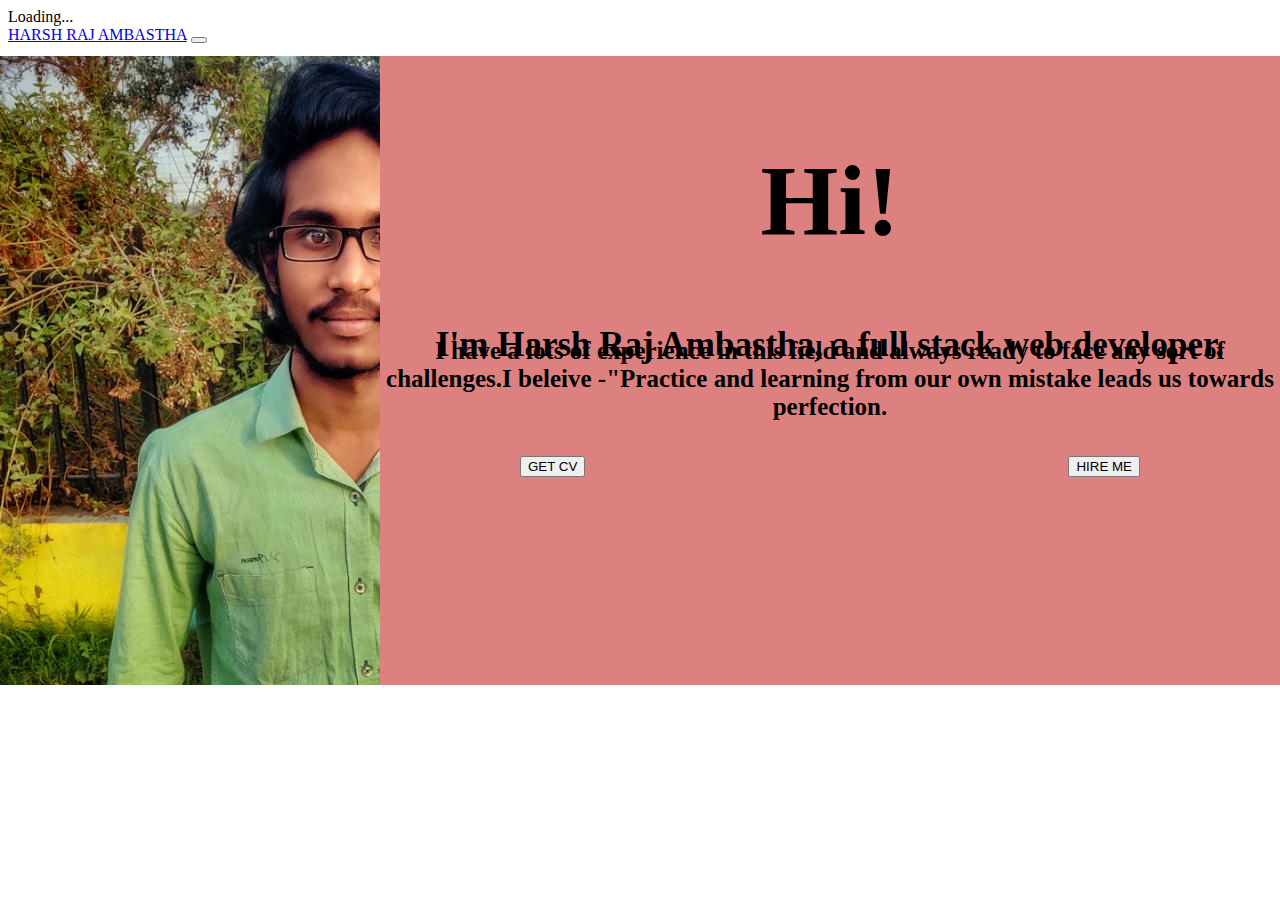
<file: index.html>
<!-- This is my portfolio website. Some facts  may not be real (just for demo purpose).I have included  some comments in the middle of code for better understanding from my point of view. -->

<!doctype html>
<html lang="en">

<head>

  <meta charset="utf-8">
  <meta name="viewport" content="width=device-width, initial-scale=1">

  <link rel="stylesheet" href="style.css">
  <link href="https://cdn.jsdelivr.net/npm/bootstrap@5.0.0-beta3/dist/css/bootstrap.min.css" rel="stylesheet"
    integrity="sha384-eOJMYsd53ii+scO/bJGFsiCZc+5NDVN2yr8+0RDqr0Ql0h+rP48ckxlpbzKgwra6" crossorigin="anonymous">

  <title>HARSH RAJ AMBASTHA</title>
</head>

<body>

  <nav class="navbar navbar-expand-lg navbar-dark bg-dark">
    <div class="container-fluid">
      <div class="spinner-border text-info" role="status">
        <span class="visually-hidden">Loading...</span>
      </div>
      <a class="navbar-brand" href="#">HARSH RAJ AMBASTHA</a>
      <button class="navbar-toggler" type="button" data-bs-toggle="collapse" data-bs-target="#navbarSupportedContent"
        aria-controls="navbarSupportedContent" aria-expanded="false" aria-label="Toggle navigation">
        <span class="navbar-toggler-icon"></span>
      </button>
      <div class="collapse navbar-collapse" id="navbarSupportedContent">
        <ul class="navbar-nav me-auto mb-2 mb-lg-0">
          <li class="nav-item">
            <a class="nav-link active" aria-current="page" href="#"  >Home</a>
          </li>
          <li class="nav-item">
            <a class="nav-link active" aria-current="page" href="about.html"  >About</a>
          </li>
          <li class="nav-item">
            <a class="nav-link active" aria-current="page" href="acadamics.html" >Academic Qualifications</a>
          </li>
          <li class="nav-item">
            <a class="nav-link active" aria-current="page" href="projects.html" >School Projects</a>
          </li>
          <li class="nav-item">
            <a class="nav-link active" aria-current="page" href="awards.html" >Achievements</a>
          </li>
          <li class="nav-item">
            <a class="nav-link active" aria-current="page" href="skills.html" >Skills</a>

        </ul>
        <form class="d-flex">

          <a class="btn btn-primary" href="contact.html" role="button" >Contact Me</a>
         
        </form>
      </div>
    </div>
  </nav>
  <div class="split left">
    <div class="centered">
    </div>
  </div>

  <div class="split right">
    <div class="centered">
<h1 class="introtext">Hi!</h1>
<h2 class="expand"> I'm Harsh Raj Ambastha, a full stack web developer.</h2>
<h3 class="description">I have a lots of experience in this field and always ready to face any sort of challenges.I beleive -"Practice and learning from our own mistake leads us towards perfection.</h3>
<!-- this is a demo button -->
<button type="button" class="btn btn-primary" id="b1">HIRE ME</button>
<button type="button" class="btn btn-primary" id="b2">GET CV</button>
    </div>
  </div>

  <script src="https://cdn.jsdelivr.net/npm/bootstrap@5.0.0-beta3/dist/js/bootstrap.bundle.min.js"
    integrity="sha384-JEW9xMcG8R+pH31jmWH6WWP0WintQrMb4s7ZOdauHnUtxwoG2vI5DkLtS3qm9Ekf"
    crossorigin="anonymous"></script>
 

</body>

</html>
</file>
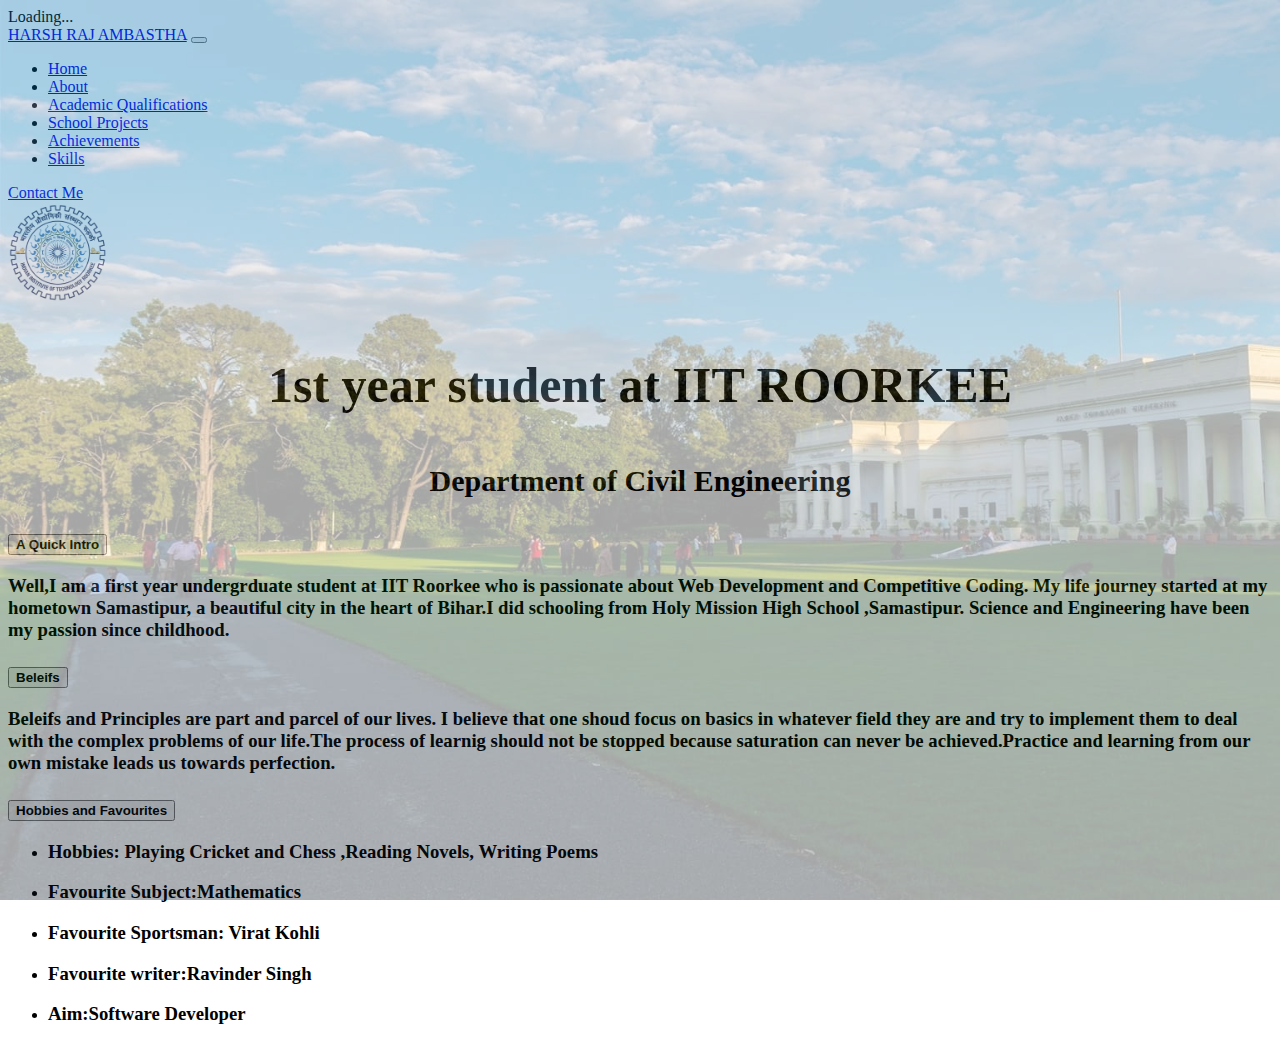
<file: about.html>
<!-- what i have written in my beleifs is just a dummy text .Please dont judge by any such text :) -->


<!DOCTYPE html>
<html lang="en">

<head>
    <meta charset="UTF-8">
    <meta http-equiv="X-UA-Compatible" content="IE=edge">
    <meta name="viewport" content="width=device-width, initial-scale=1.0">
    <link href="https://cdn.jsdelivr.net/npm/bootstrap@5.0.0-beta3/dist/css/bootstrap.min.css" rel="stylesheet"
        integrity="sha384-eOJMYsd53ii+scO/bJGFsiCZc+5NDVN2yr8+0RDqr0Ql0h+rP48ckxlpbzKgwra6" crossorigin="anonymous">
    <title>About Me</title>
    <style>
        #logo {
            height: 100px;
            width: 100px;
        }

        .title {
            font-weight: bold;
            font-size: 50px;
            text-align: center;
        }

        .title-dis {
            font-weight: bold;
            font-size: 30px;
            text-align: center;
        }

        body::before {
            content: "";
            background-image: url('iitrbg.jpg');
            background-size: cover;
            position: absolute;
            top: 0px;
            right: 0px;
            bottom: 0px;
            left: 0px;
            opacity: 0.35;
        }

        .description {
            text-align: center;
        }
    </style>
</head>

<body>
    <nav class="navbar navbar-expand-lg navbar-dark bg-dark">
        <div class="container-fluid">
          <div class="spinner-border text-info" role="status">
            <span class="visually-hidden">Loading...</span>
          </div>
          <a class="navbar-brand" href="#">HARSH RAJ AMBASTHA</a>
          <button class="navbar-toggler" type="button" data-bs-toggle="collapse" data-bs-target="#navbarSupportedContent"
            aria-controls="navbarSupportedContent" aria-expanded="false" aria-label="Toggle navigation">
            <span class="navbar-toggler-icon"></span>
          </button>
          <div class="collapse navbar-collapse" id="navbarSupportedContent">
            <ul class="navbar-nav me-auto mb-2 mb-lg-0">
                <li class="nav-item">
                    <a class="nav-link active" aria-current="page" href="index.html"  >Home</a>
                  </li>
              <li class="nav-item">
                <a class="nav-link active" aria-current="page" href="about.html"  >About</a>
              </li>
              <li class="nav-item">
                <a class="nav-link active" aria-current="page" href="acadamics.html" >Academic Qualifications</a>
              </li>
              <li class="nav-item">
                <a class="nav-link active" aria-current="page" href="projects.html" >School Projects</a>
              </li>
              <li class="nav-item">
                <a class="nav-link active" aria-current="page" href="awards.html" >Achievements</a>
              </li>
              <li class="nav-item">
                <a class="nav-link active" aria-current="page" href="skills.html" >Skills</a>
    
            </ul>
            <form class="d-flex">
    
              <a class="btn btn-primary" href="contact.html" role="button" >Contact Me</a>
             
            </form>
          </div>
        </div>
      </nav>
    <div class="container"></div>
    <img src="iitrlogo.jpg" id="logo" alt="..." srcset="">
    <p class="title">1st year student at IIT ROORKEE</p>
    <p class="title-dis">Department of Civil Engineering</p>
    </div>
    <!-- i have tried to keep this page short -->
    <div class="accordion" id="accordionExample">
        <div class="accordion-item">
            <h2 class="accordion-header  " id="headingOne">
                <button class="accordion-button" type="button" data-bs-toggle="collapse" data-bs-target="#collapseOne"
                    aria-expanded="true" aria-controls="collapseOne">
                    <strong>A Quick Intro</strong>
                </button>
            </h2>
            <div id="collapseOne" class="accordion-collapse collapse" aria-labelledby="headingOne"
                data-bs-parent="#accordionExample">
                <div class="accordion-body">
                <h3>  Well,I am a first year undergrduate student at IIT Roorkee who is passionate about Web
                        Development and Competitive Coding.  My life journey started at my hometown Samastipur,
                    a beautiful city in the heart of Bihar.I did schooling from Holy Mission High School ,Samastipur.
                    Science and Engineering have been my passion since childhood.</h3>
                </div>
            </div>
        </div>
        <div class="accordion-item">
            <h2 class="accordion-header" id="headingTwo">
                <button class="accordion-button collapsed" type="button" data-bs-toggle="collapse"
                    data-bs-target="#collapseTwo" aria-expanded="false" aria-controls="collapseTwo">
                    <strong> Beleifs</strong>
                </button>
            </h2>
            <div id="collapseTwo" class="accordion-collapse collapse" aria-labelledby="headingTwo"
                data-bs-parent="#accordionExample">
                <div class="accordion-body">
                   <h3>Beleifs and Principles are part and parcel of our lives. I believe that one shoud
                    focus on basics in whatever field they are and try to implement them to deal with the complex
                    problems of our life.The process of learnig should not be stopped because saturation can never be
                    achieved.Practice and learning from our own mistake leads us towards perfection.</h3>
                </div>
            </div>
        </div>
        <div class="accordion-item">
            <h2 class="accordion-header" id="headingThree">
                <button class="accordion-button collapsed" type="button" data-bs-toggle="collapse"
                    data-bs-target="#collapseThree" aria-expanded="false" aria-controls="collapseThree">
                    <strong> Hobbies and Favourites</strong>

                </button>
            </h2>
            <div id="collapseThree" class="accordion-collapse collapse" aria-labelledby="headingThree"
                data-bs-parent="#accordionExample">
                <div class="accordion-body">
                    <ul>
                        <li>
                            <h3>Hobbies: Playing Cricket and Chess ,Reading Novels, Writing Poems </h3>
                        </li>
                        <li>
                            <h3>Favourite Subject:Mathematics </h3>
                        </li>
                        <li>
                            <h3>Favourite Sportsman: Virat Kohli </h3>
                        </li>
                        <li>
                            <h3>Favourite writer:Ravinder Singh </h3>
                        </li>
                        <li>
                            <h3>Aim:Software Developer </h3>
                        </li>


                    </ul>
                </div>
            </div>
        </div>
    </div>
    

    <script src="https://cdn.jsdelivr.net/npm/bootstrap@5.0.0-beta3/dist/js/bootstrap.bundle.min.js"
        integrity="sha384-JEW9xMcG8R+pH31jmWH6WWP0WintQrMb4s7ZOdauHnUtxwoG2vI5DkLtS3qm9Ekf"
        crossorigin="anonymous"></script>
</body>

</html>
</file>
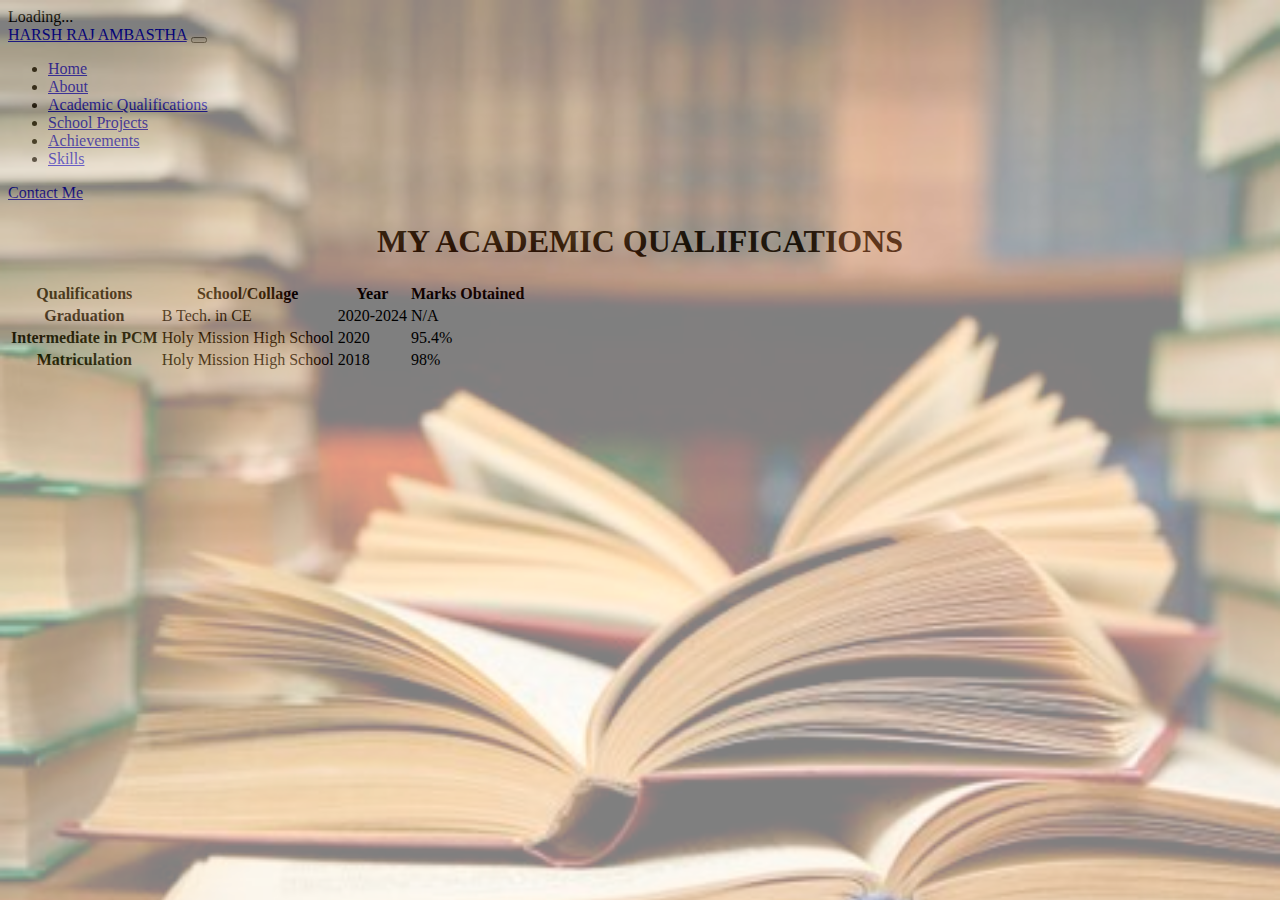
<file: acadamics.html>
<!-- i have tried to keep this page short -->
<!-- these academic qualifications are real. -->
<!DOCTYPE html>
<html lang="en">

<head>
    <meta charset="UTF-8">
    <meta http-equiv="X-UA-Compatible" content="IE=edge">
    <meta name="viewport" content="width=device-width, initial-scale=1.0">
    <link href="https://cdn.jsdelivr.net/npm/bootstrap@5.0.0-beta3/dist/css/bootstrap.min.css" rel="stylesheet"
        integrity="sha384-eOJMYsd53ii+scO/bJGFsiCZc+5NDVN2yr8+0RDqr0Ql0h+rP48ckxlpbzKgwra6" crossorigin="anonymous">
    <title>Academic Qualifications</title>
    <style>
        body::before {
            content: "";
            background-image: url('academics.jpg');
            background-size: cover;
            position: absolute;
            top: 0px;
            right: 0px;
            bottom: 0px;
            left: 0px;
            opacity: 0.5;
        }

        .heading {
            text-align: center;

        }
    </style>
</head>

<body>
    <nav class="navbar navbar-expand-lg navbar-dark bg-dark">
        <div class="container-fluid">
          <div class="spinner-border text-info" role="status">
            <span class="visually-hidden">Loading...</span>
          </div>
          <a class="navbar-brand" href="#">HARSH RAJ AMBASTHA</a>
          <button class="navbar-toggler" type="button" data-bs-toggle="collapse" data-bs-target="#navbarSupportedContent"
            aria-controls="navbarSupportedContent" aria-expanded="false" aria-label="Toggle navigation">
            <span class="navbar-toggler-icon"></span>
          </button>
          <div class="collapse navbar-collapse" id="navbarSupportedContent">
            <ul class="navbar-nav me-auto mb-2 mb-lg-0">
                <li class="nav-item">
                    <a class="nav-link active" aria-current="page" href="index.html"  >Home</a>
                  </li>
              <li class="nav-item">
                <a class="nav-link active" aria-current="page" href="about.html"  >About</a>
              </li>
              <li class="nav-item">
                <a class="nav-link active" aria-current="page" href="acadamics.html" >Academic Qualifications</a>
              </li>
              <li class="nav-item">
                <a class="nav-link active" aria-current="page" href="projects.html" >School Projects</a>
              </li>
              <li class="nav-item">
                <a class="nav-link active" aria-current="page" href="awards.html" >Achievements</a>
              </li>
              <li class="nav-item">
                <a class="nav-link active" aria-current="page" href="skills.html" >Skills</a>
    
            </ul>
            <form class="d-flex">
    
              <a class="btn btn-primary" href="contact.html" role="button" >Contact Me</a>
             
            </form>
          </div>
        </div>
      </nav>
    <h1 class="heading">MY ACADEMIC QUALIFICATIONS</h1>
    <table class="table table-dark table-striped">
        <thead>
            <tr>
                <th scope="col">Qualifications</th>
                <th scope="col">School/Collage</th>
                <th scope="col">Year</th>
                <th scope="col">Marks Obtained</th>
            </tr>
        </thead>
        <tbody>


            <tr>
                <th scope="row">Graduation</th>
                <td>B Tech. in CE</td>
                <td>2020-2024</td>
                <td>N/A</td>
            </tr>
            <tr>
                <th scope="row">Intermediate in PCM</th>
                <td>Holy Mission High School</td>
                <td>2020</td>
                <td>95.4%</td>
            </tr>
            <tr>
                <th scope="row">Matriculation</th>
                <td>Holy Mission High School</td>
                <td>2018</td>
                <td>98%</td>
            </tr>


        </tbody>
    </table>
    <script src="https://cdn.jsdelivr.net/npm/bootstrap@5.0.0-beta3/dist/js/bootstrap.bundle.min.js"
        integrity="sha384-JEW9xMcG8R+pH31jmWH6WWP0WintQrMb4s7ZOdauHnUtxwoG2vI5DkLtS3qm9Ekf"
        crossorigin="anonymous"></script>
</body>

</html>
</file>
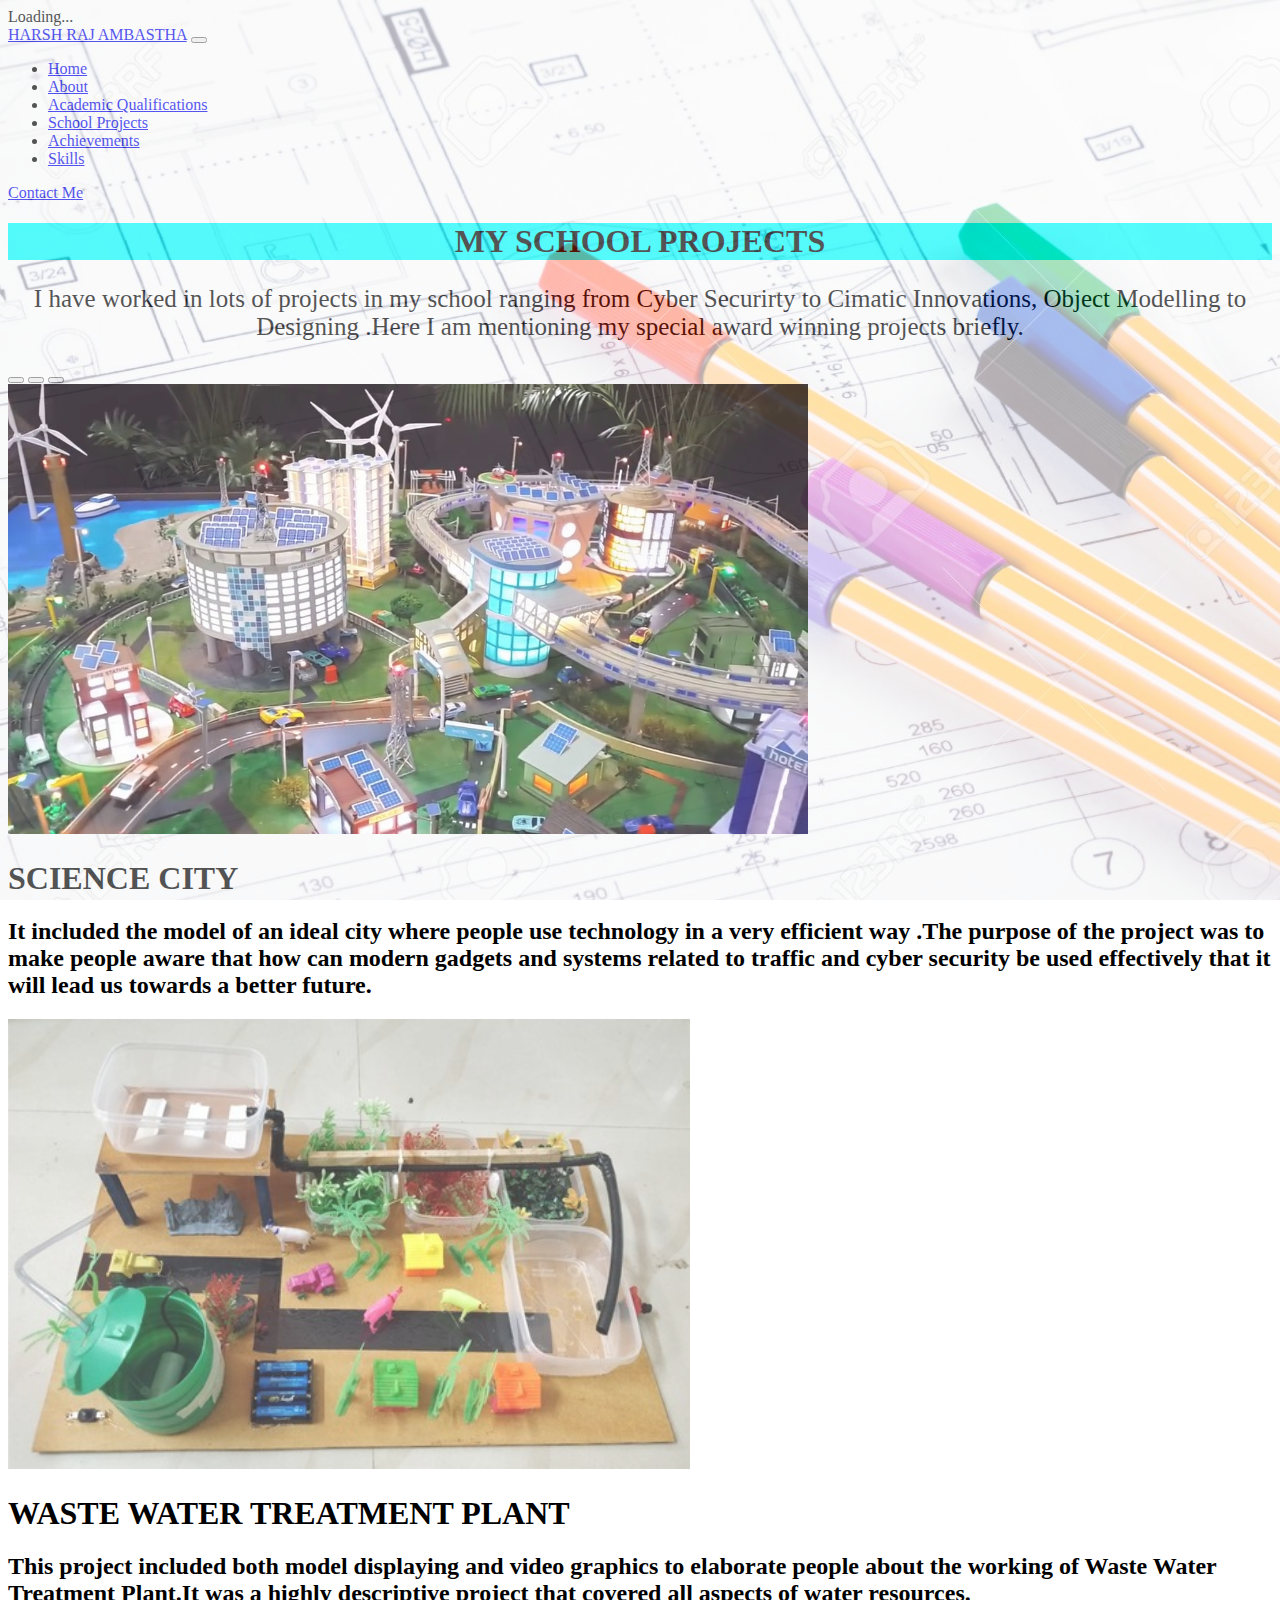
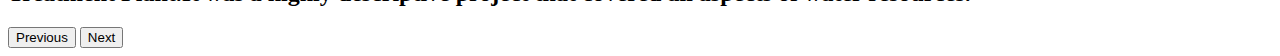
<file: projects.html>
<!DOCTYPE html>
<html lang="en">

<head>
    <meta charset="UTF-8">
    <meta http-equiv="X-UA-Compatible" content="IE=edge">
    <meta name="viewport" content="width=device-width, initial-scale=1.0">
    <link href="https://cdn.jsdelivr.net/npm/bootstrap@5.0.0-beta3/dist/css/bootstrap.min.css" rel="stylesheet"
        integrity="sha384-eOJMYsd53ii+scO/bJGFsiCZc+5NDVN2yr8+0RDqr0Ql0h+rP48ckxlpbzKgwra6" crossorigin="anonymous">
    <title>School Projects</title>
    <style>
        body::before {
            content: "";
            background-image: url('project.jpg');
            background-size: cover;
            position: absolute;
            top: 0px;
            right: 0px;
            bottom: 0px;
            left: 0px;
            opacity: 0.35;
        }

        .heading {
            text-align: center;
            background-color: aqua;

        }

        .myTxt {
            text-align: center;
            font-size: 25px;
        }


        img {
            height: 450px;
        }
        .content{
            color: black;
        }
        .img-pro{
            opacity: 0.75;
        }
    </style>
</head>

<body>
    <nav class="navbar navbar-expand-lg navbar-dark bg-dark">
        <div class="container-fluid">
          <div class="spinner-border text-info" role="status">
            <span class="visually-hidden">Loading...</span>
          </div>
          <a class="navbar-brand" href="#">HARSH RAJ AMBASTHA</a>
          <button class="navbar-toggler" type="button" data-bs-toggle="collapse" data-bs-target="#navbarSupportedContent"
            aria-controls="navbarSupportedContent" aria-expanded="false" aria-label="Toggle navigation">
            <span class="navbar-toggler-icon"></span>
          </button>
          <div class="collapse navbar-collapse" id="navbarSupportedContent">
            <ul class="navbar-nav me-auto mb-2 mb-lg-0">
                <li class="nav-item">
                    <a class="nav-link active" aria-current="page" href="index.html"  >Home</a>
                  </li>
              <li class="nav-item">
                <a class="nav-link active" aria-current="page" href="about.html"  >About</a>
              </li>
              <li class="nav-item">
                <a class="nav-link active" aria-current="page" href="acadamics.html" >Academic Qualifications</a>
              </li>
              <li class="nav-item">
                <a class="nav-link active" aria-current="page" href="projects.html" >School Projects</a>
              </li>
              <li class="nav-item">
                <a class="nav-link active" aria-current="page" href="awards.html" >Achievements</a>
              </li>
              <li class="nav-item">
                <a class="nav-link active" aria-current="page" href="skills.html" >Skills</a>
    
            </ul>
            <form class="d-flex">
    
              <a class="btn btn-primary" href="contact.html" role="button" >Contact Me</a>
             
            </form>
          </div>
        </div>
      </nav>
    <h1 class="heading">MY SCHOOL PROJECTS</h1>
    <!-- I have metioned two  projects of which second is unreal.  -->
    <p class="myTxt"> I have worked in lots of projects in my school ranging from Cyber Securirty to Cimatic
        Innovations, Object Modelling to Designing .Here I am mentioning my special award winning projects briefly. </p>
    <div id="carouselExampleCaptions" class="carousel slide" data-bs-ride="carousel">
        <div class="carousel-indicators">
            <button type="button" data-bs-target="#carouselExampleCaptions" data-bs-slide-to="0" class="active"
                aria-current="true" aria-label="Slide 1"></button>
            <button type="button" data-bs-target="#carouselExampleCaptions" data-bs-slide-to="1"
                aria-1abel="Slide 2"></button>
            <button type="button" data-bs-target="#carouselExampleCaptions" data-bs-slide-to="2"
                aria-label="Slide 3"></button>
        </div>
        <div class="carousel-inner">
            <div class="carousel-item active">
                <img   src="science.jpg" class="d-block w-100 img-pro" alt="...">
                <div class="carousel-caption d-none d-md-block">
                    <h1 class="content">SCIENCE CITY</h1>
                    <h2 class="content">
                        It included the model of an ideal city where people use technology in a very efficient  way .The purpose of the project was to make people aware that how can modern gadgets and systems related to traffic and cyber security be used effectively that it will  lead us towards a better future.
                    </h2>
                </div>
            </div>
            <div class="carousel-item">
                <img  src="wwtp.jpeg" class="d-block w-100 img-pro " alt="...">
                <div class="carousel-caption d-none d-md-block">
                    <h1 class="content">WASTE WATER TREATMENT PLANT</h1>
                    <h2 class="content">This project included both model displaying and video graphics to elaborate people about the working of Waste Water Treatment Plant.It was a highly descriptive project that covered all aspects of water resources.</h2>
                </div>
            </div>

        </div>
        <button class="carousel-control-prev" type="button" data-bs-target="#carouselExampleCaptions"
            data-bs-slide="prev">
            <span class="carousel-control-prev-icon" aria-hidden="true"></span>
            <span class="visually-hidden">Previous</span>
        </button>
        <button class="carousel-control-next" type="button" data-bs-target="#carouselExampleCaptions"
            data-bs-slide="next">
            <span class="carousel-control-next-icon" aria-hidden="true"></span>
            <span class="visually-hidden">Next</span>
        </button>
    </div>
    <script src="https://cdn.jsdelivr.net/npm/bootstrap@5.0.0-beta3/dist/js/bootstrap.bundle.min.js"
        integrity="sha384-JEW9xMcG8R+pH31jmWH6WWP0WintQrMb4s7ZOdauHnUtxwoG2vI5DkLtS3qm9Ekf"
        crossorigin="anonymous"></script>
</body>

</html>
</file>
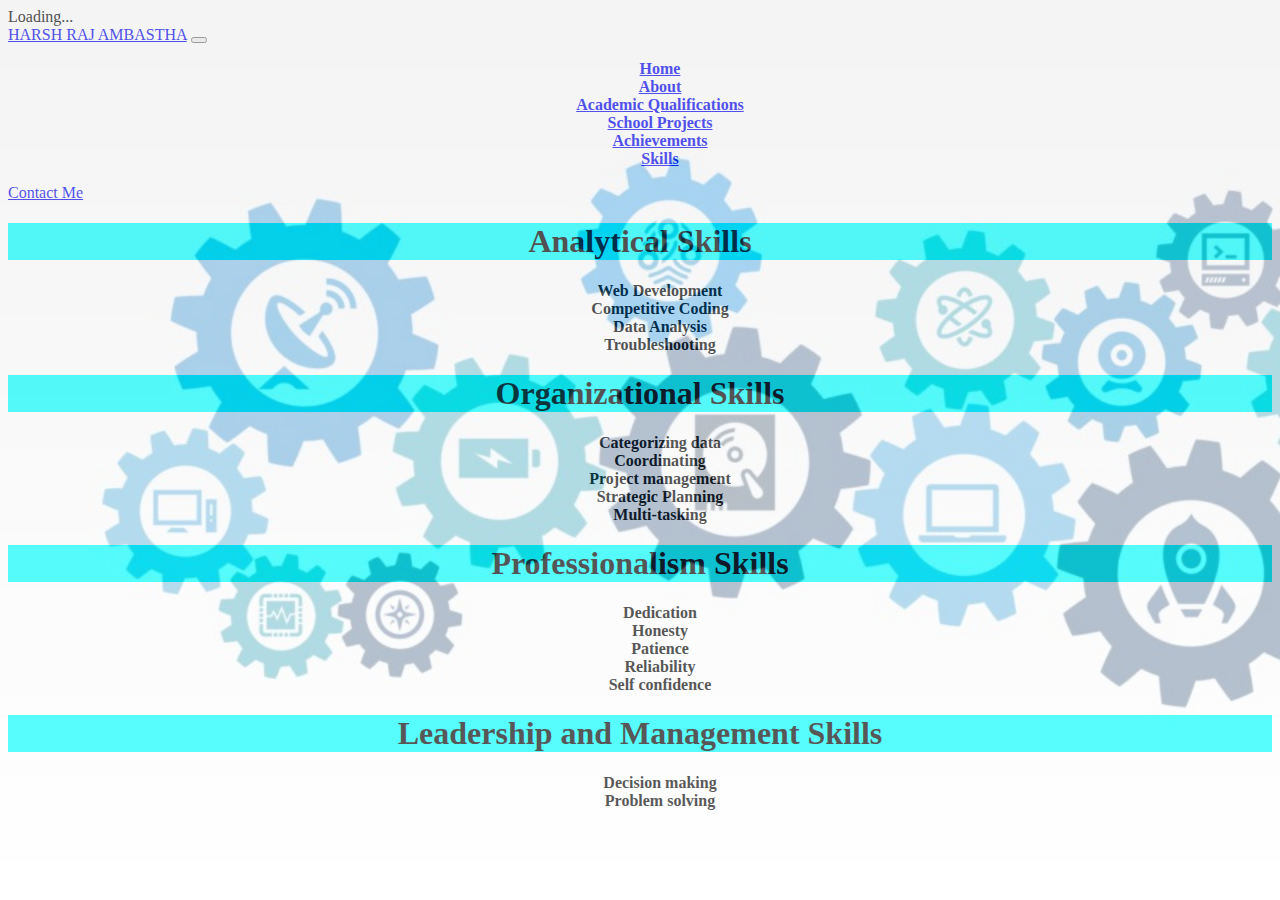
<file: skills.html>
<!DOCTYPE html>
<html lang="en">

<head>
    <meta charset="UTF-8">
    <meta http-equiv="X-UA-Compatible" content="IE=edge">
    <meta name="viewport" content="width=device-width, initial-scale=1.0">
    <link href="https://cdn.jsdelivr.net/npm/bootstrap@5.0.0-beta3/dist/css/bootstrap.min.css" rel="stylesheet"
        integrity="sha384-eOJMYsd53ii+scO/bJGFsiCZc+5NDVN2yr8+0RDqr0Ql0h+rP48ckxlpbzKgwra6" crossorigin="anonymous">
    <title>Skills</title>
    <style>
        body::before {
            content: "";
            background-image: url('skill.jpg');
            background-size: cover;
            position: absolute;
            top: 0px;
            right: 0px;
            bottom: 0px;
            left: 0px;
            opacity: 0.35;
        }

        .heading {
            text-align: center;
            background-color: aqua;

        }

        li {
            text-align: center;
            list-style: none;
            font-weight: bold;
        }
    </style>
</head>

<body>
    <nav class="navbar navbar-expand-lg navbar-dark bg-dark">
        <div class="container-fluid">
          <div class="spinner-border text-info" role="status">
            <span class="visually-hidden">Loading...</span>
          </div>
          <a class="navbar-brand" href="#">HARSH RAJ AMBASTHA</a>
          <button class="navbar-toggler" type="button" data-bs-toggle="collapse" data-bs-target="#navbarSupportedContent"
            aria-controls="navbarSupportedContent" aria-expanded="false" aria-label="Toggle navigation">
            <span class="navbar-toggler-icon"></span>
          </button>
          <div class="collapse navbar-collapse" id="navbarSupportedContent">
            <ul class="navbar-nav me-auto mb-2 mb-lg-0">
                <li class="nav-item">
                    <a class="nav-link active" aria-current="page" href="index.html"  >Home</a>
                  </li>
              <li class="nav-item">
                <a class="nav-link active" aria-current="page" href="about.html"  >About</a>
              </li>
              <li class="nav-item">
                <a class="nav-link active" aria-current="page" href="acadamics.html" >Academic Qualifications</a>
              </li>
              <li class="nav-item">
                <a class="nav-link active" aria-current="page" href="projects.html" >School Projects</a>
              </li>
              <li class="nav-item">
                <a class="nav-link active" aria-current="page" href="awards.html" >Achievements</a>
              </li>
              <li class="nav-item">
                <a class="nav-link active" aria-current="page" href="skills.html" >Skills</a>
    
            </ul>
            <form class="d-flex">
    
              <a class="btn btn-primary" href="contact.html" role="button" >Contact Me</a>
             
            </form>
          </div>
        </div>
      </nav>
    <h1 class="heading">Analytical Skills</h1>
    <ul>
        <li>Web Development</li>
        <li>Competitive Coding</li>
        <li>Data Analysis</li>
        <li>Troubleshooting</li>
    </ul>
    <h1 class="heading">Organizational Skills</h1>
    <ul>
        <li>Categorizing data</li>
        <li>Coordinating</li>
        <li>Project management</li>
        <li>Strategic Planning</li>
        <li>Multi-tasking</li>

    </ul>
    <h1 class="heading">Professionalism Skills</h1>
    <ul>
        <li>Dedication</li>
        <li>Honesty</li>
        <li>Patience</li>
        <li>Reliability</li>
        <li>Self confidence</li>
    </ul>
    <h1 class="heading">Leadership and Management Skills</h1>
    <ul>
        <li>Decision making</li>
        <li>Problem solving</li>
        
    </ul>
    <script src="https://cdn.jsdelivr.net/npm/bootstrap@5.0.0-beta3/dist/js/bootstrap.bundle.min.js" 
        integrity="sha384-JEW9xMcG8R+pH31jmWH6WWP0WintQrMb4s7ZOdauHnUtxwoG2vI5DkLtS3qm9Ekf"
        crossorigin="anonymous"></script>
</body>

</html>
</file>
<file: style.css>
/* this is the css sheet for index.html. */
.navbar{
  position: sticky;
}
.myimg{
    width: 50%;
    height: 510px;
}
.split {
    height: 100%;
    width: 50%;
    position: fixed;
    z-index: 1;
    top: 0;
    overflow-x: hidden;
    padding-top: 20px;
  }
  
 
  .left {
    left: 0;
    background-image: url('myimg.jfif');
    position: absolute;
    top:56px;
    background-repeat: no-repeat;
    height: 609px;
  }
  
 
  .right {
    right: 0;
    background-color: rgb(221, 128, 128);
    position: absolute;
    top:56px;
    background-repeat: no-repeat;
    height: 609px;
    width: 900px;
  }
  
  .introtext{
      text-align: center;
      font-size: 100px;
  }
  .expand{
    text-align: center;
    font-size: 35px;
  }
 
  
  .description{
    text-align: center;
    font-size: 25px;
    position: absolute;
    top:256px;
  }
  
#b1{
    position: absolute;
    top:400px;
    right: 140px;
}
#b2{
    position: absolute;
    top:400px;
    left: 140px;
}
</file>
